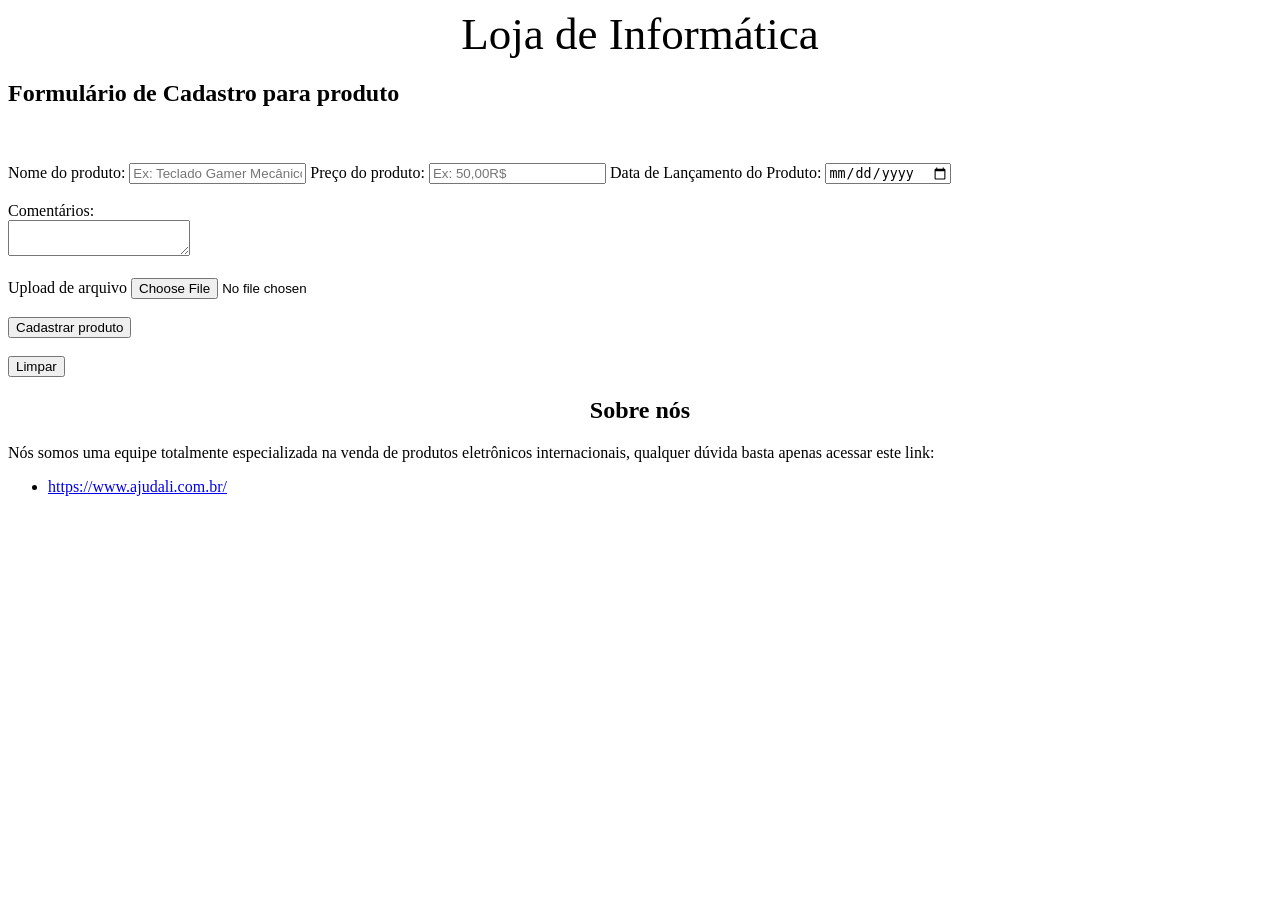
<file: Index.html>
<!DOCTYPE html>
<html lang="pt-BR">
<head>
    
    <title>Cadastro de Produtos</title>
</head>
<body>
    <main>
        <header style="font-size: 45px; text-align: center;">Loja de Informática</header>
        <form action="" method="">
            <h2>Formulário de Cadastro para produto</h2> <br> <br>
            <label for="nome_id">Nome do produto:</label>
            <input type="text" id="nome_id" name="nome_produto" placeholder="Ex: Teclado Gamer Mecânico" required>
            <label for="preco_id">Preço do produto:</label>
            <input type="number" id="preco_id" name="preco_produto" placeholder="Ex: 50,00R$" step="0.01" min="0" required>
            <label for="data_id">Data de Lançamento do Produto:</label>
            <input type="date" id="data_id" name="data_produto" required> <br> <br>
            <label for="comentario">Comentários: </label> <br> <textarea></textarea>  <br> <br>
            <label for="arquivo_id">Upload de arquivo</label>
            <input type="file" id="arquivo_id" name="arquivo_produto" required> <br> <br>
                <button type="submit">Cadastrar produto</button> <br> <br>
                <button type="reset">Limpar</button>
            <section><h1 style="text-align: center;">Sobre nós</h1>
                <p>Nós somos uma equipe totalmente especializada na venda de produtos eletrônicos internacionais, qualquer dúvida
                basta apenas acessar este link:  
                </p>  
                <ul> <li><a href="https://www.google.com.br/" target="_blank">https://www.ajudali.com.br/</a></li> </ul>
            </section>    
        </form>


    </main>
    
</body>
</html>
</file>
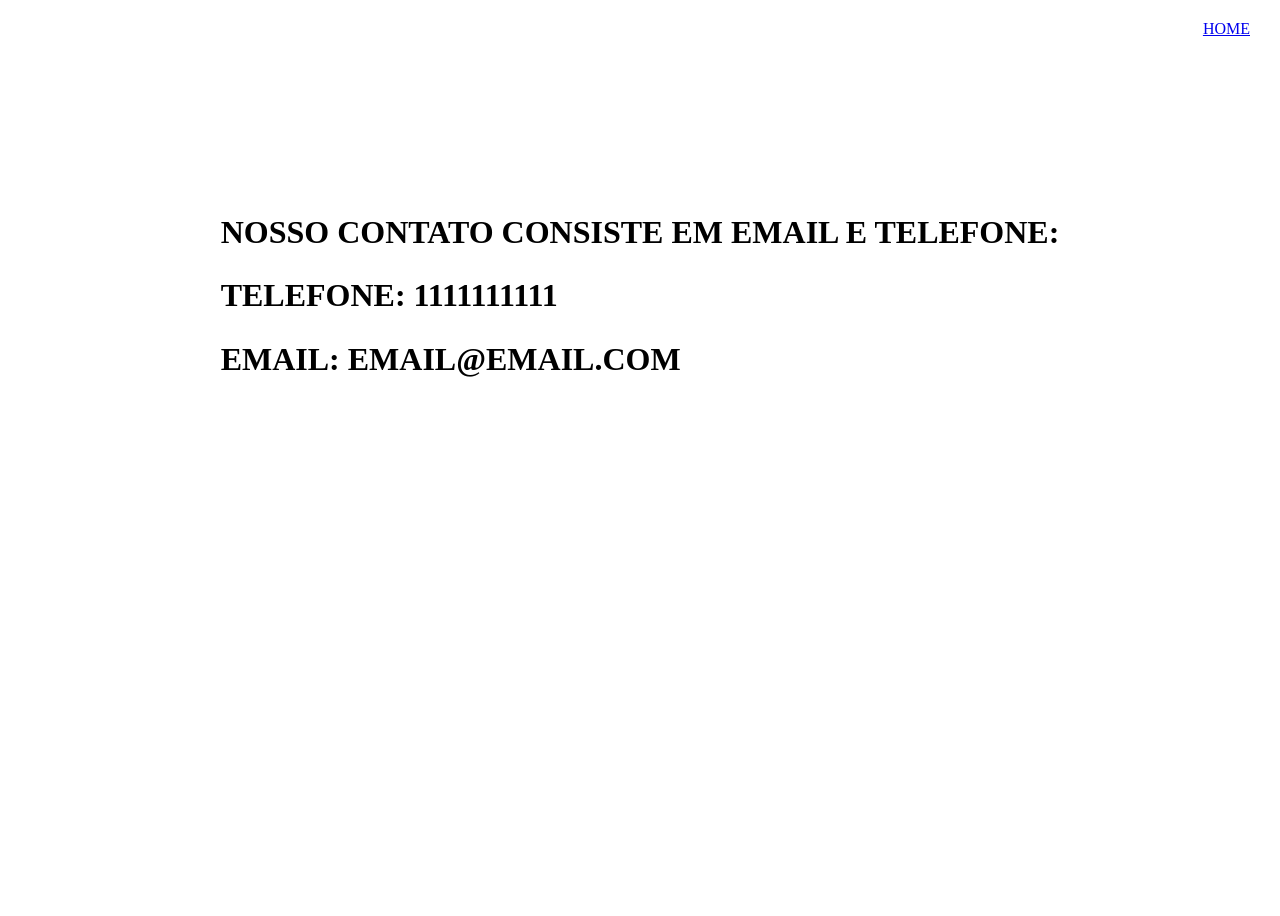
<file: contato.html>
<!DOCTYPE html>
<html>
<head>
    <meta name="viewport" content="width=device-width, initial-scale=1.0">
    <title>CONTATOS</title>
    <link rel="stylesheet" href="stylecontato.css">

</head>

<body>

    <main>

        <h1>NOSSO CONTATO CONSISTE EM EMAIL E TELEFONE:</h1>
        <h2>TELEFONE: 1111111111</h2>
        <h2>EMAIL: EMAIL@EMAIL.COM</h2>
        <a href="css.html" class="linkhometopo">HOME</a>
        
        <iframe width="560" height="315" src="https://www.youtube.com/embed/J4t4pMZBXZg?si=jvxAJBJkPRcjiNd2&autoplay=1&mute=1" title="YouTube video player" frameborder="0" allow="accelerometer; autoplay; clipboard-write; encrypted-media; gyroscope; picture-in-picture; web-share" referrerpolicy="strict-origin-when-cross-origin" allowfullscreen></iframe>

    </main>

</body>



</html>
</file>
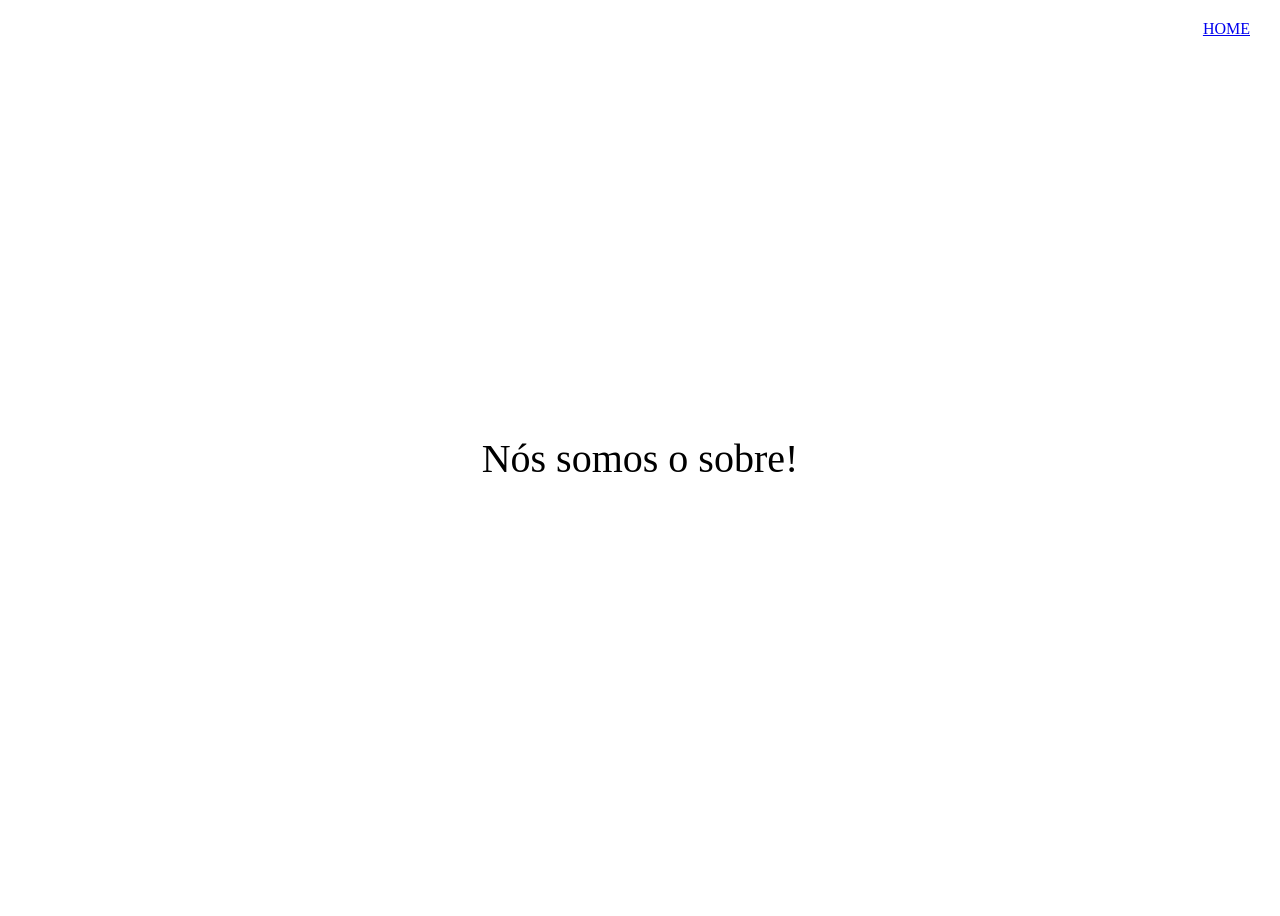
<file: sobre.html>
<!DOCTYPE html>
<html lang="pt-BR">
<head>
<meta name="viewport" content="width=device-width, initial-scale=1.0">
<title>SOBRE</title>
<link rel="stylesheet" href="stylesobre.css">

</head>
<body>

<main>

    <p>Nós somos o sobre!</p>
    <a href="css.html" class="linkhometopo">HOME</a>

</main>

</body>
</html>
</file>
<file: stylecontato.css>
body {
    display: grid;
    place-items: center;
    min-height: 100vh;
    
}

h1 {
               
    font-size: 200%;
        
}

h2 {
               
    font-size: 200%;

}

.linkhometopo {

    position: absolute;

    top: 20px;

    right: 30px;

}
</file>
<file: stylesobre.css>
body {
 display: flex;
 justify-content: center;
 align-items: center;
 min-height: 100vh;
 


}

p {

text-align: center;
font-size: 40px;

}

.linkhometopo {

    position: absolute;

    top: 20px;

    right: 30px;

}
</file>
